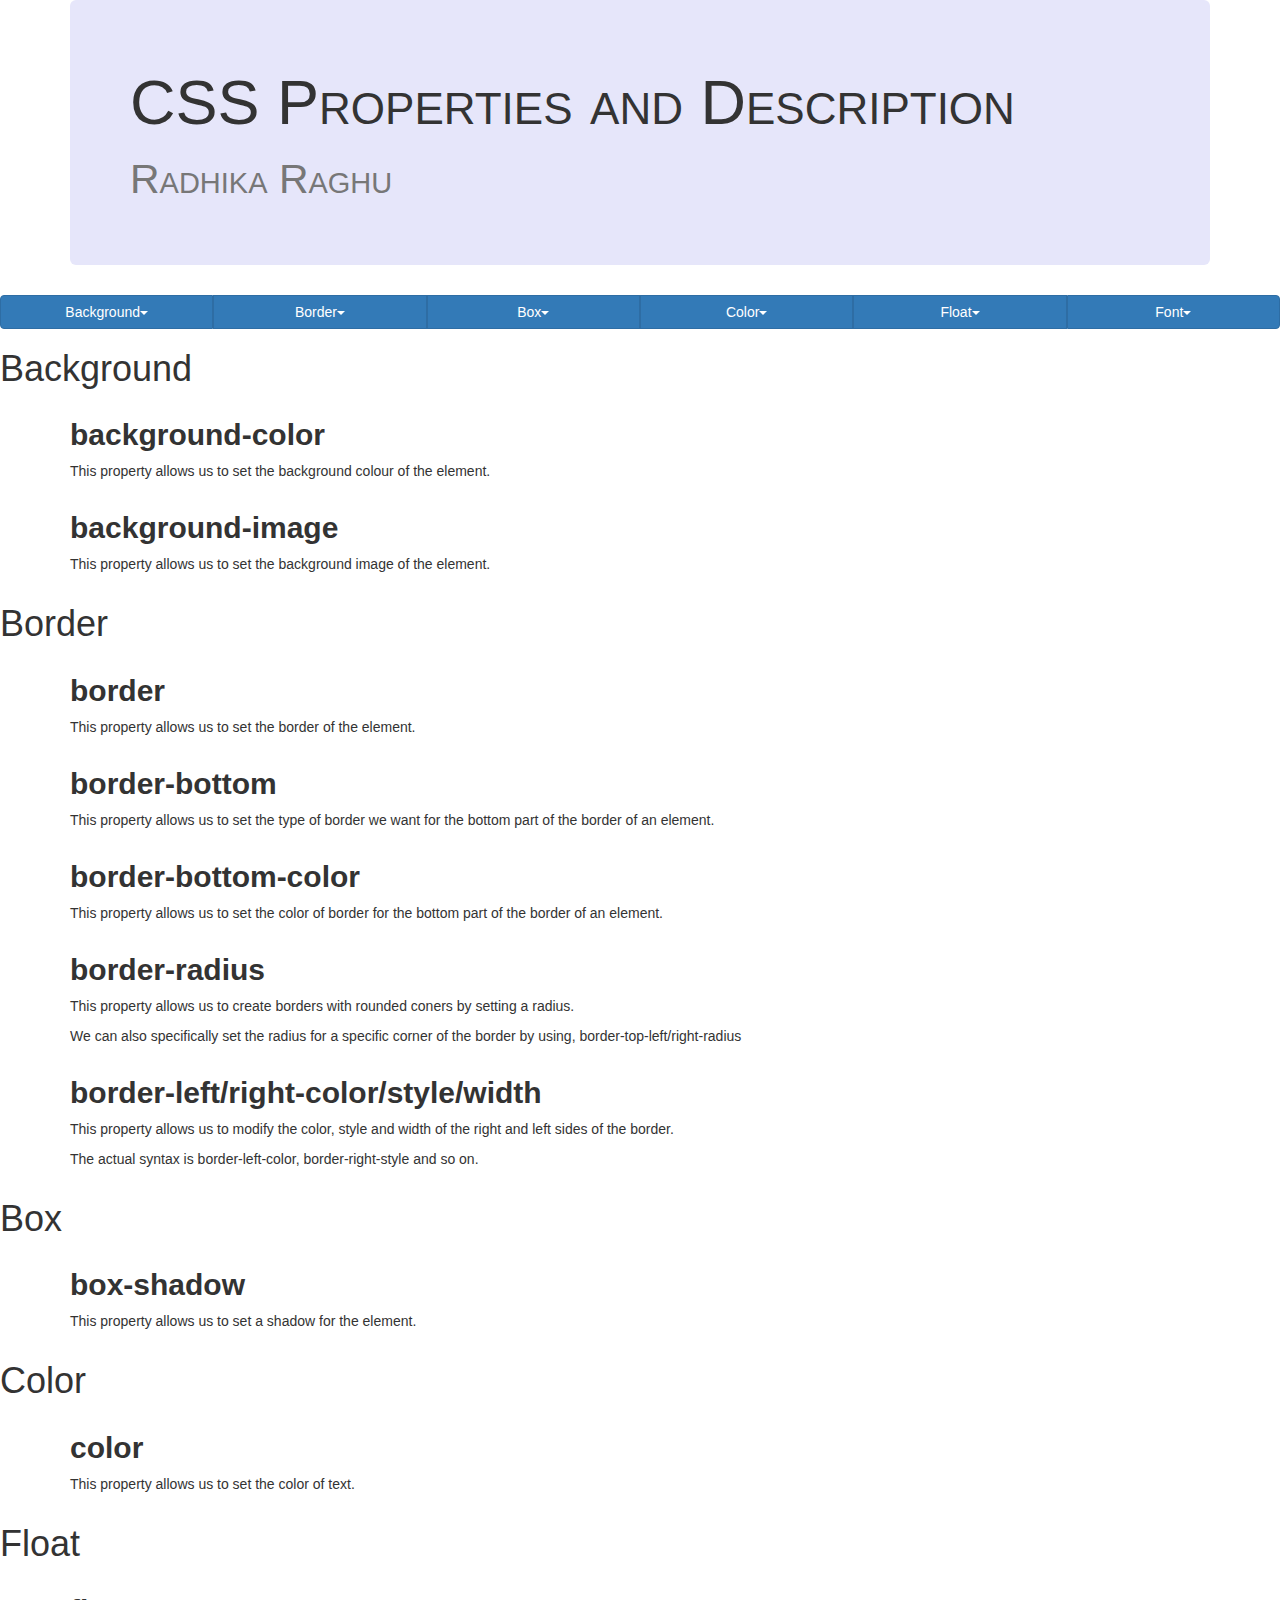
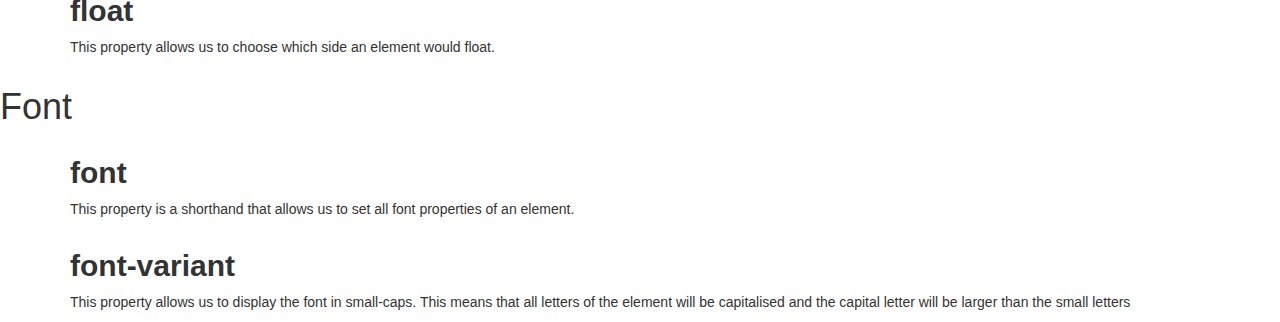
<file: CSS_Stuff.html>
<!DOCTYPE html>
<html lang="en">
<head>
  <title>CSS</title>
  <meta charset="utf-8">
  <meta name="viewport" content="width=device-width, initial-scale=1">
  <link rel="stylesheet" href="https://maxcdn.bootstrapcdn.com/bootstrap/3.3.7/css/bootstrap.min.css">
  <script src="https://ajax.googleapis.com/ajax/libs/jquery/3.2.1/jquery.min.js"></script>
  <script src="https://maxcdn.bootstrapcdn.com/bootstrap/3.3.7/js/bootstrap.min.js"></script>
</head>
<style>
h1.small {
    font-variant: small-caps;
}
div.
</style>

<body>
	<div class="container">
    <div class="jumbotron" style="background-color:lavender">
      <h1 class="small">CSS Properties and Description<br><small>Radhika Raghu</small></h1>
    </div>
  </div>
  <div class="btn-group btn-group-justified">
    <div class="btn-group">
    <a href="#" class="btn btn-primary dropdown-toggle" data-toggle="dropdown">Background<span class="caret"></span></a>
      <ul class="dropdown-menu" role="menu">
        <li><a href="#BGC">background-color</a></li>
        <li><a href="#BG1">background-image</a></li>
      </ul>
    </div>
    <div class="btn-group">
    <a href="#" class="btn btn-primary dropdown-toggle" data-toggle="dropdown">Border<span class="caret"></span></a>
      <ul class="dropdown-menu" role="menu">
        <li><a href="#B">border</a></li>
        <li><a href="#BB">border-bottom</a></li>
        <li><a href="#BBC">border-bottom-color</a></li>
        <li><a href="#BR">border-radius</a></li>
        <li><a href="#BLR">border-left/right-color/style/width</a></li>
      </ul>
    </div>
    <div class="btn-group">
    <a href="#" class="btn btn-primary dropdown-toggle" data-toggle="dropdown">Box<span class="caret"></span></a>
      <ul class="dropdown-menu" role="menu">
        <li><a href="#BoxS">box-shadow</a></li>
      </ul>
    </div>
    <div class="btn-group">
    <a href="#" class="btn btn-primary dropdown-toggle" data-toggle="dropdown">Color<span class="caret"></span></a>
      <ul class="dropdown-menu" role="menu">
        <li><a href="#Col">color</a></li>
      </ul>
    </div>
    <div class="btn-group">
    <a href="#" class="btn btn-primary dropdown-toggle" data-toggle="dropdown">Float<span class="caret"></span></a>
      <ul class="dropdown-menu" role="menu">
        <li><a href="#F">float</a></li>
      </ul>
    </div>
    <div class="btn-group">
    <a href="#" class="btn btn-primary dropdown-toggle" data-toggle="dropdown">Font<span class="caret"></span></a>
      <ul class="dropdown-menu" role="menu">
        <li><a href="#Font">font</a></li>
        <li><a href="#FV">font-variant</a></li>
      </ul>
    </div>
  </div>
  <div>
    <h1>Background</h1>
  </div>
  <div class="container" id="BGC">
    <h2><b>background-color</b></h2>    
    <p>This property allows us to set the background colour of the element.</p>
  </div>
  <div class="container" id="BGI">
    <h2><b>background-image</b></h2>    
    <p>This property allows us to set the background image of the element.</p>
  </div>

  <div>
    <h1>Border</h1>
  </div>
  <div class="container" id="B">
    <h2><b>border</b></h2>    
    <p>This property allows us to set the border of the element.</p>
  </div>
  <div class="container" id="BB">
    <h2><b>border-bottom</b></h2>    
    <p>This property allows us to set the type of border we want for the bottom part of the border of an element.</p>
  </div>
  <div class="container" id="BBC">
    <h2><b>border-bottom-color</b></h2>    
    <p>This property allows us to set the color of border for the bottom part of the border of an element.</p>
  </div>
  <div class="container" id="BR">
    <h2><b>border-radius</b></h2>    
    <p>This property allows us to create borders with rounded coners by setting a radius.</p>
    <p>We can also specifically set the radius for a specific corner of the border by using, border-top-left/right-radius</p>
  </div>
  <div class="container" id="BLR">
    <h2><b>border-left/right-color/style/width</b></h2>    
    <p>This property allows us to modify the color, style and width of the right and left sides of the border.</p>
    <p>The actual syntax is border-left-color, border-right-style and so on. </p>
  </div>

  <div>
    <h1>Box</h1>
  </div>
  <div class="container" id="BoxS">
    <h2><b>box-shadow</b></h2>    
    <p>This property allows us to set a shadow for the element.</p>
  </div>

  <div>
    <h1>Color</h1>
  </div>
  <div class="container" id="Col">
    <h2><b>color</b></h2>    
    <p>This property allows us to set the color of text.</p>
  </div>

  <div>
    <h1>Float</h1>
  </div>
  <div class="container" id="F">
    <h2><b>float</b></h2>    
    <p>This property allows us to choose which side an element would float.</p>
  </div>

  <div>
    <h1>Font</h1>
  </div>
  <div class="container" id="Font">
    <h2><b>font</b></h2>    
    <p>This property is a shorthand that allows us to set all font properties of an element.</p>
  </div>    
  <div class="container" id="FV">
    <h2><b>font-variant</b></h2>    
    <p>This property allows us to display the font in small-caps. This means that all letters of the element will be capitalised and the capital letter will be larger than the small letters</p>
  </div>    
</body>
</html>
</file>
